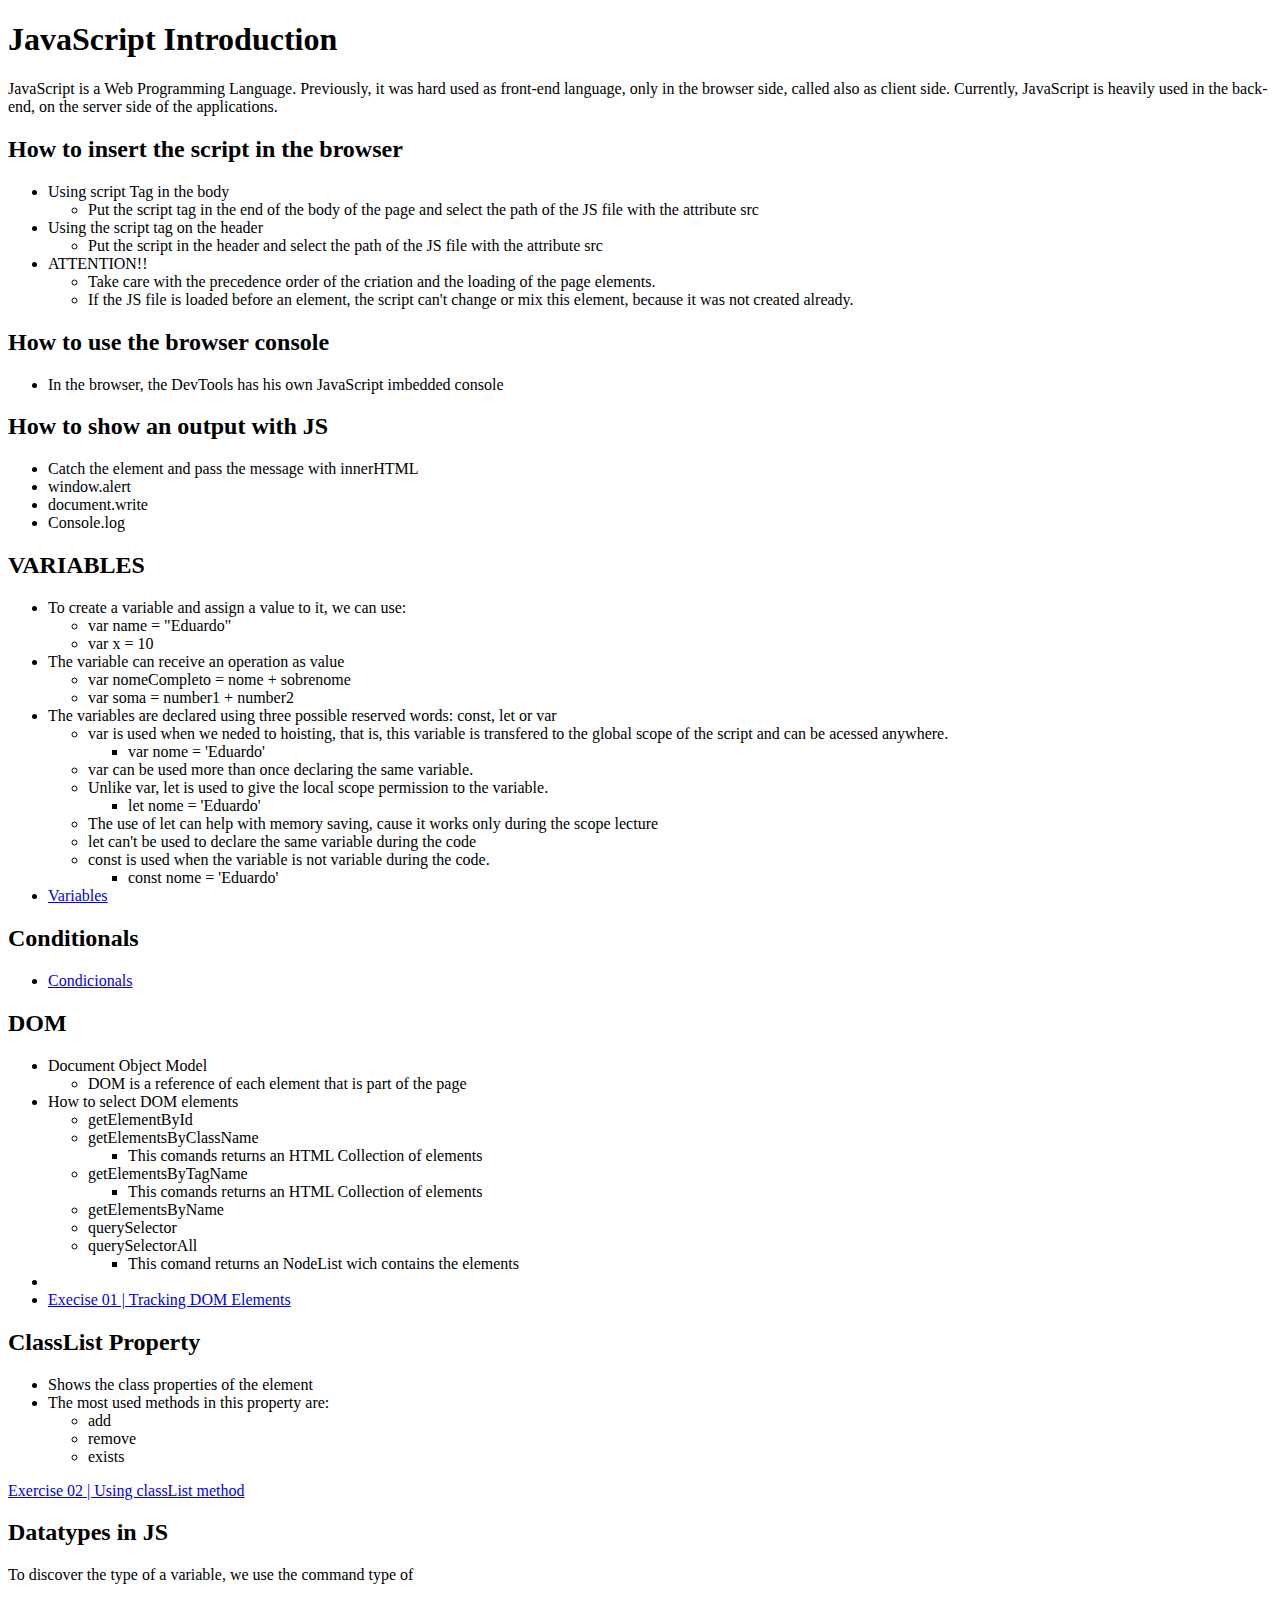
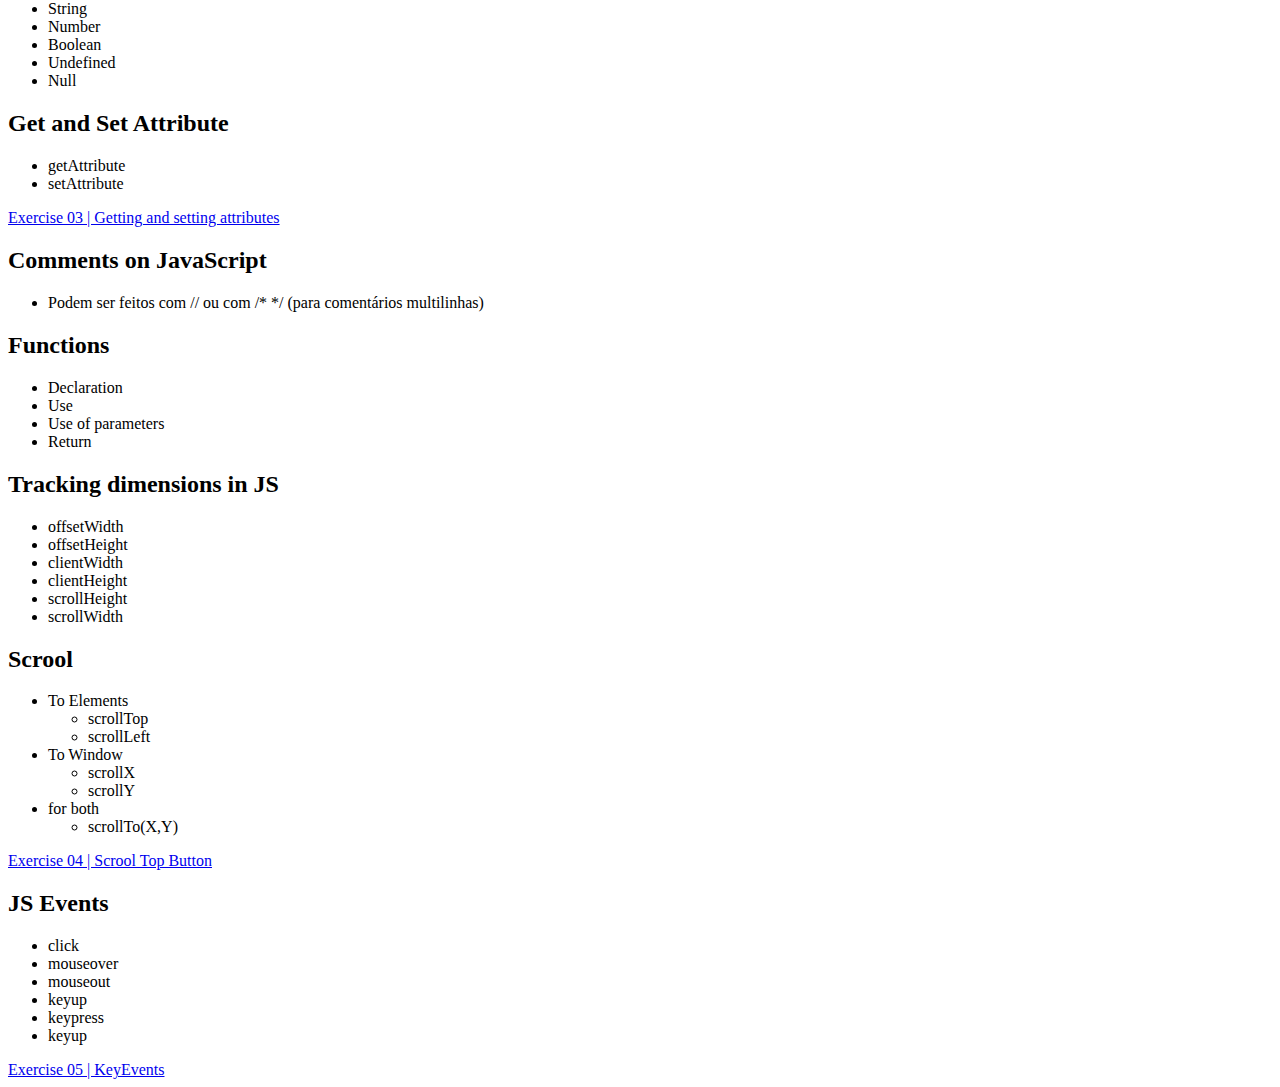
<file: index.html>
<!DOCTYPE html>
<html lang="en">
<head>
    <meta charset="UTF-8">
    <meta http-equiv="X-UA-Compatible" content="IE=edge">
    <meta name="viewport" content="width=device-width, initial-scale=1.0">
    <title>JavaScript</title>
</head>
<body>
    <h1>JavaScript Introduction</h1>
    <p>JavaScript is a Web Programming Language. Previously, it was hard used as front-end language, only in the browser side, called also as client side. Currently, JavaScript is heavily used in the back-end, on the server side of the applications.</p>
    
    <h2>How to insert the script in the browser</h2>
    <ul>
        <li>Using script Tag in the body
            <ul>
                <li>Put the script tag in the end of the body of the page and select the path of the JS file with the attribute src</li>
            </ul>
        </li>
        <li>Using the script tag on the header
            <ul>
                <li>Put the script in the header and select the path of the JS file with the attribute src</li>
            </ul>
        </li>
        <li>ATTENTION!!
            <ul>
                <li>Take care with the precedence order of the criation and the loading of the page elements.</li>
                <li>If the JS file is loaded before an element, the script can't change or mix this element, because it was not created already.</li>
            </ul>
        </li>
    </ul>

    <h2>How to use the browser console</h2>
    <ul>
        <li>In the browser, the DevTools has his own JavaScript imbedded console</li>
    </ul>

    <h2>How to show an output with JS</h2>
    <ul>
        <li>Catch the element and pass the message with innerHTML</li>
        <li>window.alert</li>
        <li>document.write</li>
        <li>Console.log</li>
    </ul>

    <h2>VARIABLES</h2>
    <ul>
        <li>To create a variable and assign a value to it, we can use:
            <ul>
                <li>var name = "Eduardo"</li>
                <li>var x = 10</li>
            </ul>
        </li>
        <li>The variable can receive an operation as value
            <ul>
                <li>var nomeCompleto = nome + sobrenome</li>
                <li>var soma = number1 + number2</li>
            </ul>
        </li>
        <li>The variables are declared using three possible reserved words: const, let or var
            <ul>
                <li>var is used when we neded to hoisting, that is, this variable is transfered to the global scope of the script and can be acessed anywhere.
                    <ul>
                        <li>var nome = 'Eduardo'</li>
                    </ul>
                </li>
                <li>var can be used more than once declaring the same variable.</li>
            </ul>
            <ul>
                <li>Unlike var, let is used to give the local scope permission to the variable.
                    <ul>
                        <li>let nome = 'Eduardo'</li>
                    </ul>
                </li>
                <li>The use of let can help with memory saving, cause it works only during the scope lecture</li>
                <li>let can't be used to declare the same variable during the code</li>
            </ul>
            <ul>
                <li>const is used when the variable is not variable during the code.
                    <ul>
                        <li>const nome = 'Eduardo'</li>
                    </ul>
                </li>
            </ul>
        </li>
        <li><a href="./variables.js">Variables</a></li>
    </ul>

    <h2>Conditionals</h2>
    <ul>
        <li><a href="./conditionals.js">Condicionals</a></li>
    </ul>

    <h2>DOM</h2>
    <ul>
        <li>Document Object Model
            <ul>
                <li>DOM is a reference of each element that is part of the page</li>
            </ul>
        </li>
        <li>
            How to select DOM elements
            <ul>
                <li>getElementById</li>
                <li>getElementsByClassName
                    <ul>
                        <li>This comands returns an HTML Collection of elements</li>
                    </ul>
                </li>
                <li>getElementsByTagName</li>
                <ul>
                    <li>This comands returns an HTML Collection of elements</li>
                </ul>
                <li>getElementsByName</li>
                <li>querySelector</li>
                <li>querySelectorAll
                    <ul>
                        <li>This comand returns an NodeList wich contains the elements</li>
                    </ul>
                </li>
            </ul>
        </li>
        <li><a href="./DomSelection.js"></a></li>
        <li><a href="./exercise01/exercise01.html">Execise 01 | Tracking DOM Elements</a></li>
    </ul>

    <h2>ClassList Property</h2>
    <ul>
        <li>Shows the class properties of the element</li>
        <li>The most used methods in this property are:
            <ul>
                <li>add</li>
                <li>remove</li>
                <li>exists</li>
            </ul>
        </li>
    </ul>

    <a href="./exercise02/exercise02.html">Exercise 02 | Using classList method</a>

    <h2>Datatypes in JS</h2>
    <p>To discover the type of a variable, we use the command type of</p>
    <ul>
        <li>String</li>
        <li>Number</li>
        <li>Boolean</li>
        <li>Undefined</li>
        <li>Null</li>
    </ul>

    <h2>Get and Set Attribute</h2>
    <ul>
        <li>getAttribute</li>
        <li>setAttribute</li>
    </ul>

    <a href="./exercise03/exercise03.html">Exercise 03 | Getting and setting attributes</a>

    <h2>Comments on JavaScript</h2>
    <ul>
        <li>Podem ser feitos com // ou com /* */ (para comentários multilinhas)</li>
    </ul>

    <h2>Functions</h2>
    <ul>
        <li>Declaration</li>
        <li>Use</li>
        <li>Use of parameters</li>
        <li>Return</li>
    </ul>

    <h2>Tracking dimensions in JS</h2>
    <ul>
        <li>offsetWidth</li>
        <li>offsetHeight</li>
        <li>clientWidth</li>
        <li>clientHeight</li>
        <li>scrollHeight</li>
        <li>scrollWidth</li>
    </ul>

    <h2>Scrool</h2>
    <ul>
        <li>To Elements
            <ul>
                <li>scrollTop</li>
                <li>scrollLeft</li>
            </ul>
        </li>
        <li>To Window</li>
        <ul>
            <li>scrollX</li>
            <li>scrollY</li>
        </ul>
        <li>for both
            <ul>
                <li>scrollTo(X,Y)</li>
            </ul>
        </li>
    </ul>
    <a href="./exercise04/exercise04.html">Exercise 04 | Scrool Top Button</a>

    <h2>JS Events</h2>
    <ul>
        <li>click</li>
        <li>mouseover</li>
        <li>mouseout</li>
        <li>keyup</li>
        <li>keypress</li>
        <li>keyup</li>
    </ul>

    <a href="./exercise05/exercise05.html">Exercise 05 | KeyEvents</a>
</body>
</html>
</file>
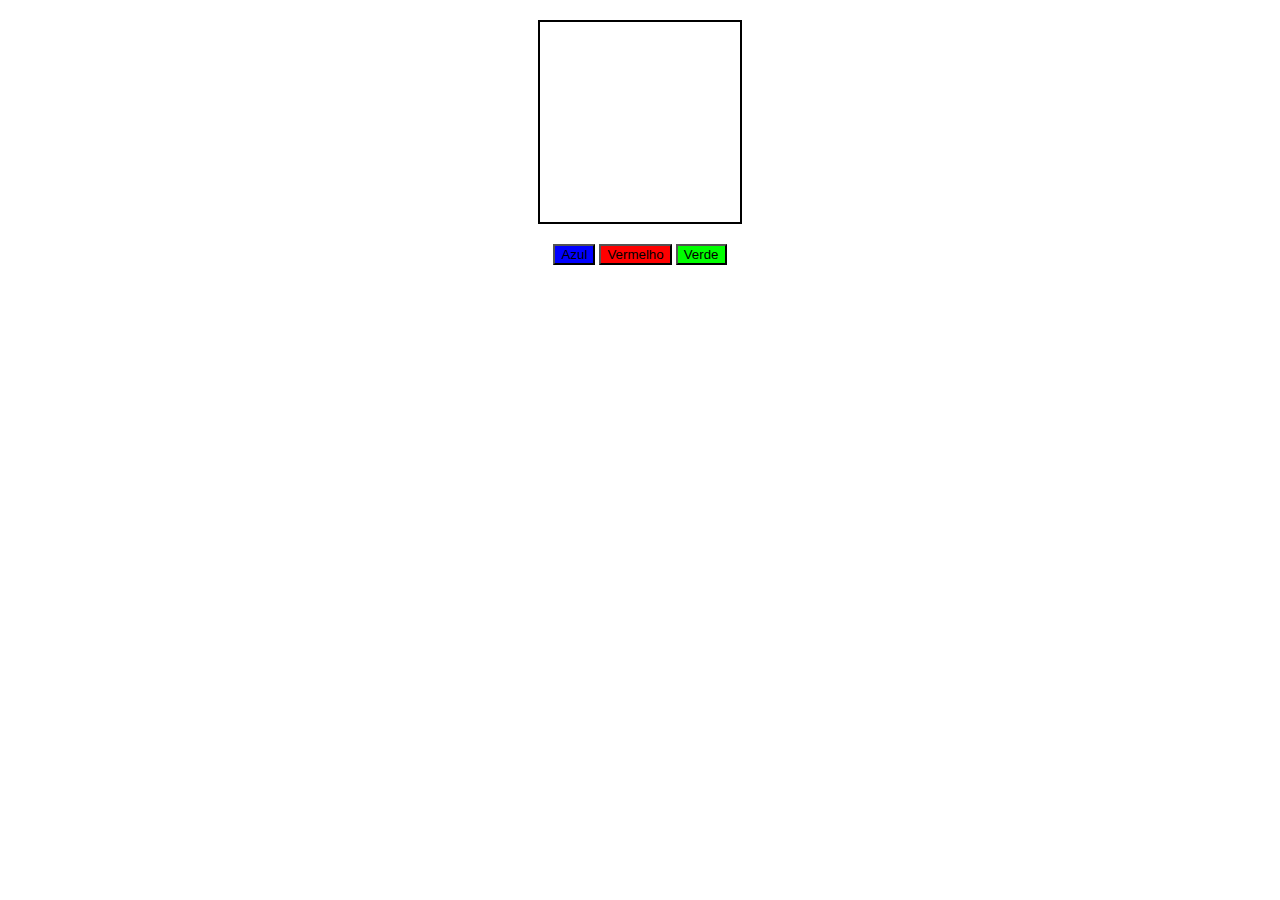
<file: exercise01/exercise01.html>
<!DOCTYPE html>
<html lang="en">
<head>
    <meta charset="UTF-8">
    <meta http-equiv="X-UA-Compatible" content="IE=edge">
    <meta name="viewport" content="width=device-width, initial-scale=1.0">
    <title>Document</title>
    <link rel="stylesheet" href="./exercise01.css">
</head>
<body>
    <div id='example' class=''></div>
    <div class="buttons">
        <button value='azul' class='azul' onclick="changeBoxColor(value)">Azul</button>
        <button value='vermelho' class='vermelho' onclick="changeBoxColor(value)">Vermelho</button>
        <button value='verde' class='verde' onclick="changeBoxColor(value)">Verde</button>
    </div>
    <script src="./exercise01.js"></script>
</body>
</html>
</file>
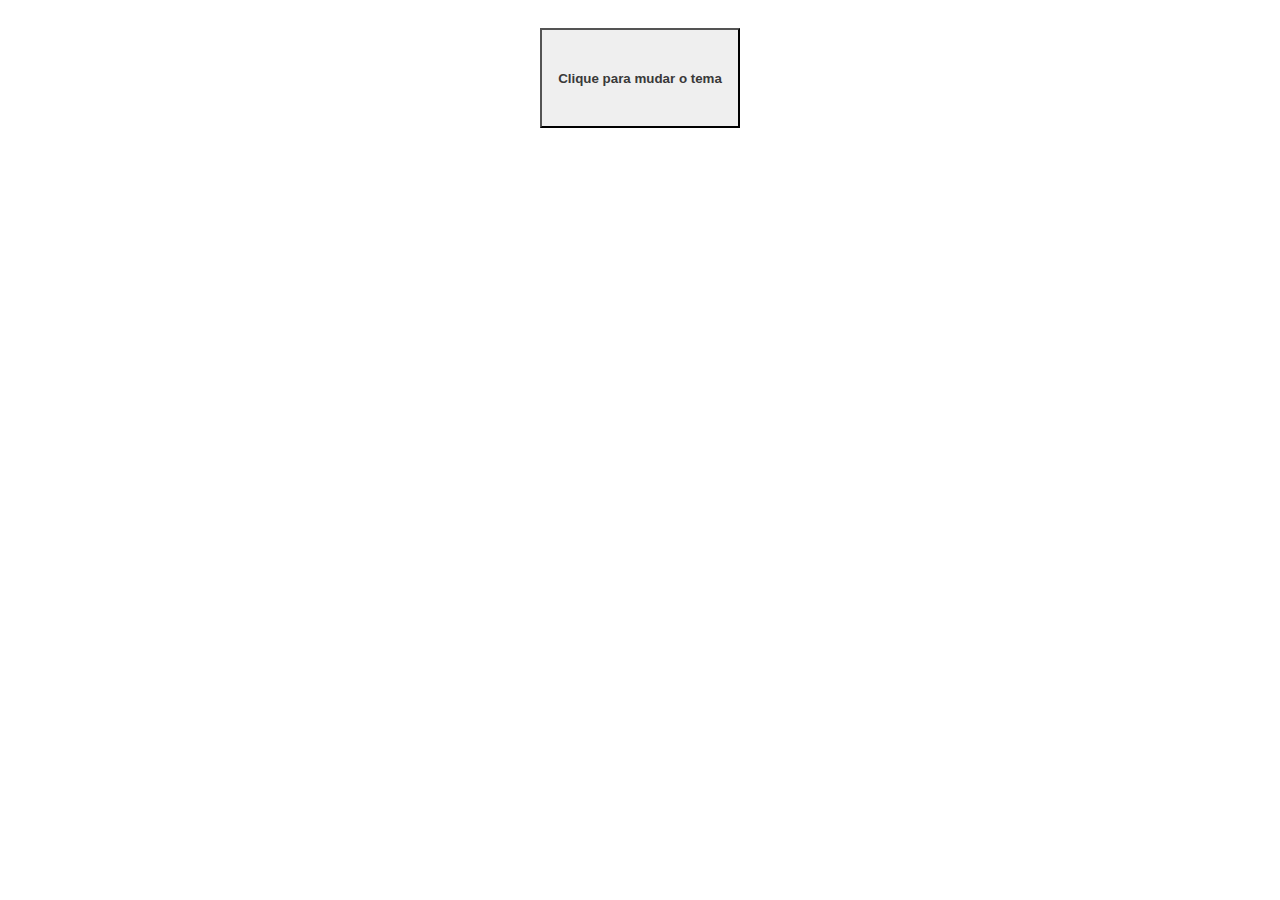
<file: exercise02/exercise02.html>
<!DOCTYPE html>
<html lang="en">
<head>
    <meta charset="UTF-8">
    <meta http-equiv="X-UA-Compatible" content="IE=edge">
    <meta name="viewport" content="width=device-width, initial-scale=1.0">
    <link rel="stylesheet" href="./exercise02.css">
    <title>Document</title>
</head>
<body>
    <button onclick='changeTheme()' class='ligth'>Clique para mudar o tema</button>
    <script src='./exercise02.js'></script>
</body>
</html>
</file>
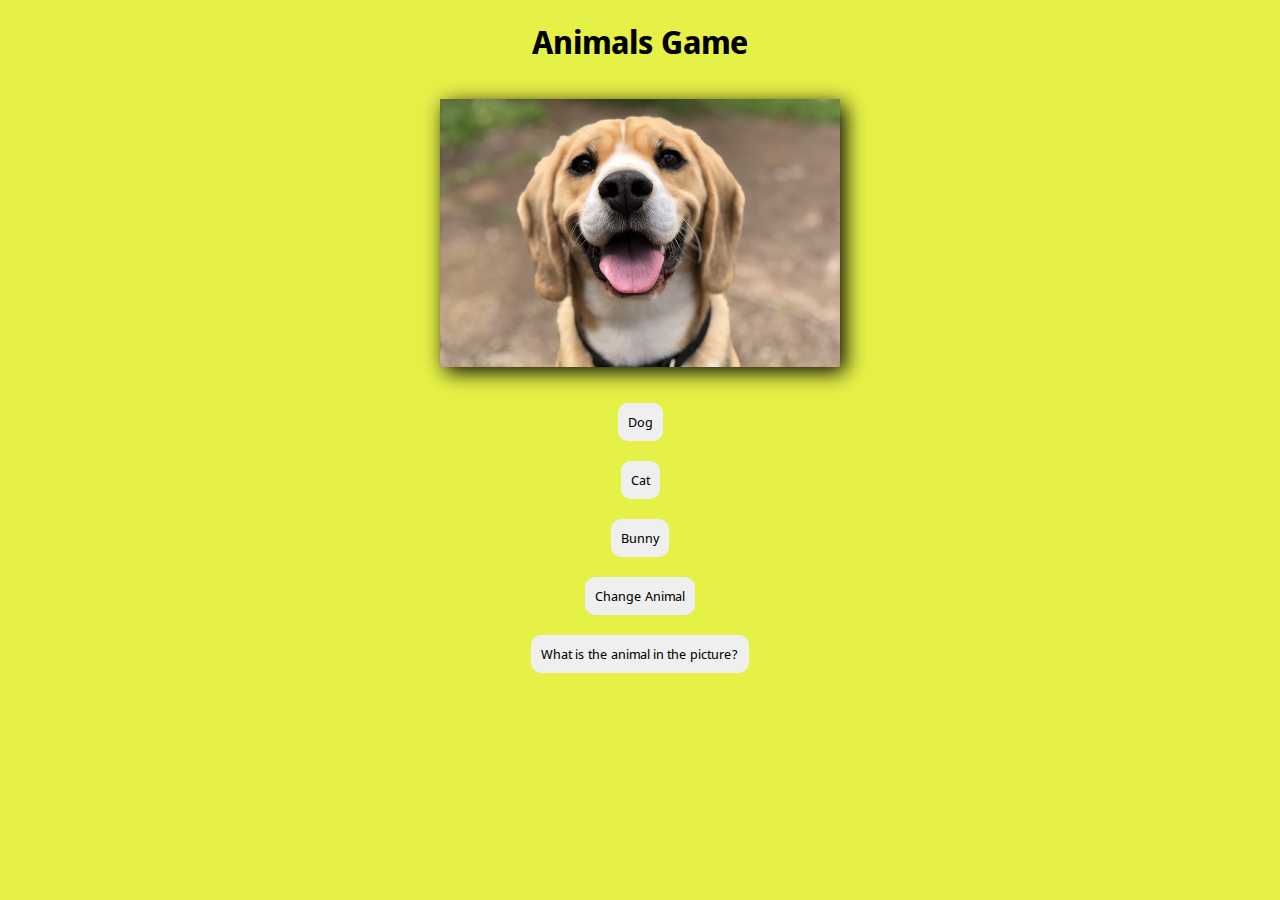
<file: exercise03/exercise03.html>
<!DOCTYPE html>
<html lang="en">
<head>
    <meta charset="UTF-8">
    <meta http-equiv="X-UA-Compatible" content="IE=edge">
    <meta name="viewport" content="width=device-width, initial-scale=1.0">
    <link rel="stylesheet" href="./exercise03.css">
    <link rel="preconnect" href="https://fonts.googleapis.com">
<link rel="preconnect" href="https://fonts.gstatic.com" crossorigin>
<link href="https://fonts.googleapis.com/css2?family=Noto+Sans+Display:wght@200;400;500;600;800&display=swap" rel="stylesheet">
    <title>Document</title>
</head>
<body>
    <h1>Animals Game</h1>
    <div class="animal-img">
        <img data-animal='dog' src="./dog.jpg" alt="Dog">
    </div>
    <div class="buttons-area">
        <button class='animal' onclick="changeAnimal('dog')">Dog</button>
        <button class='animal' onclick="changeAnimal('cat')">Cat</button>
        <button class='animal' onclick="changeAnimal('bunny')">Bunny</button>
        <button onclick='nextAnimal()'>Change Animal</button>
        <button onclick='alertAnimal()'>What is the animal in the picture?</button>
    </div>
    <script src='./exercise03.js'></script>
</body>
</html>
</file>
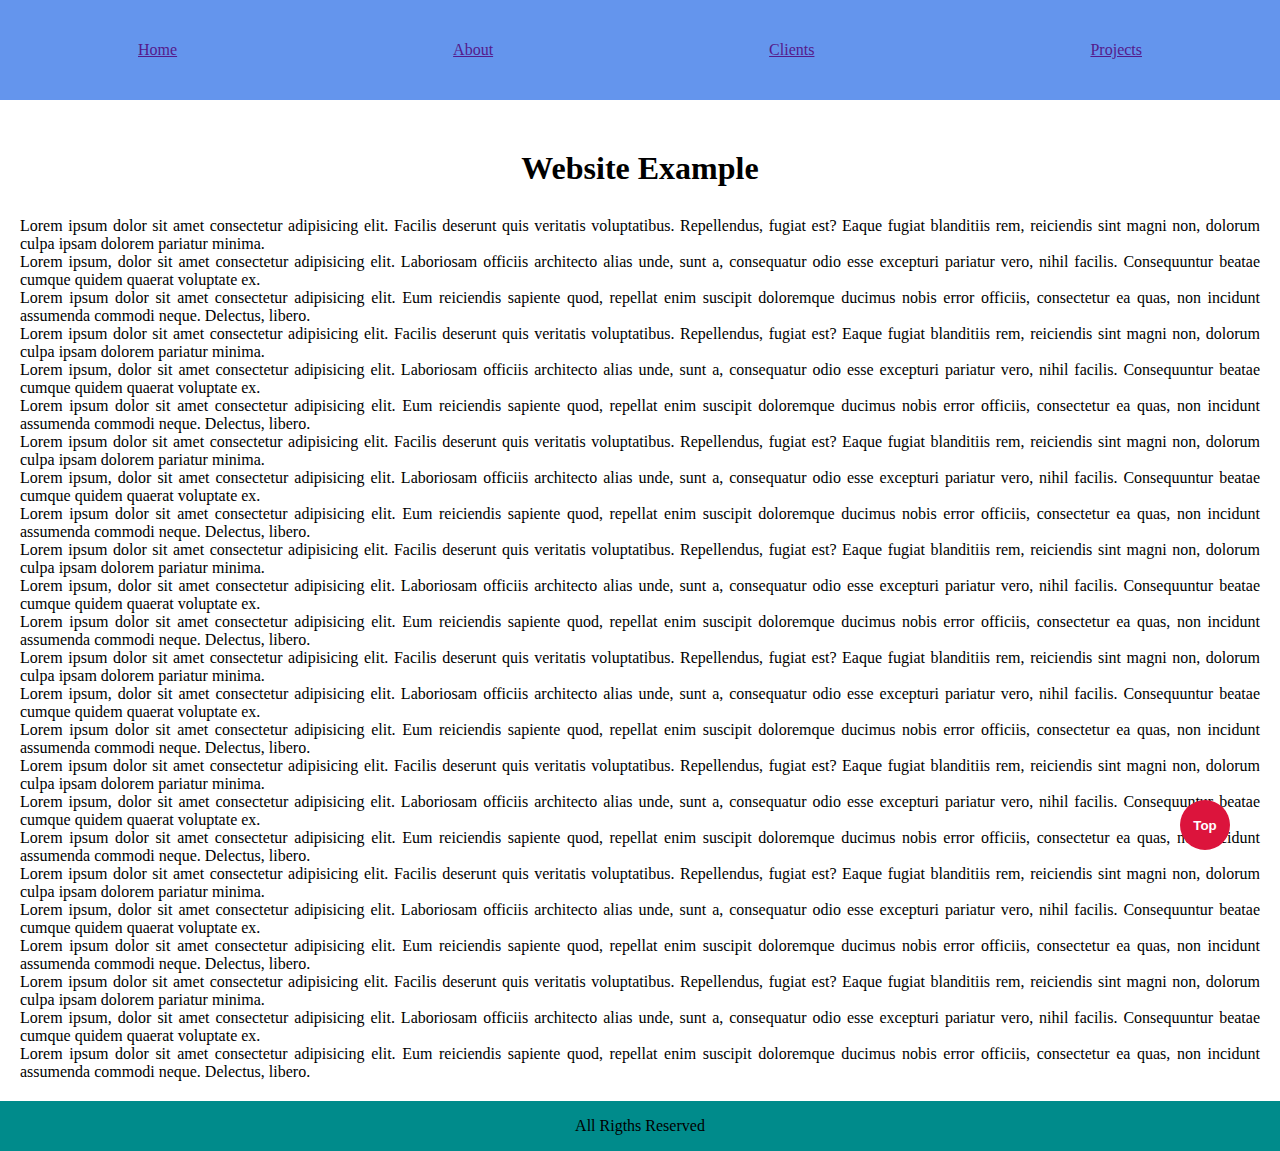
<file: exercise04/exercise04.html>
<!DOCTYPE html>
<html lang="en">
<head>
    <meta charset="UTF-8">
    <meta http-equiv="X-UA-Compatible" content="IE=edge">
    <meta name="viewport" content="width=device-width, initial-scale=1.0">

    <link rel="stylesheet" href="./exercise04.css">

    <title>Document</title>
</head>
<body>
    <header>
        <ul>
            <li>
                <a href="">Home</a>
            </li>
            <li>
                <a href="">About</a>
            </li>
            <li>
                <a href="">Clients</a>
            </li>
            <li>
                <a href="">Projects</a>
            </li>
        </ul>
    </header>
    <button class='scrollTop off' onclick="moveUp()">Top</button>
    <main>
        <h1>Website Example</h1>
        <p>Lorem ipsum dolor sit amet consectetur adipisicing elit. Facilis deserunt quis veritatis voluptatibus. Repellendus, fugiat est? Eaque fugiat blanditiis rem, reiciendis sint magni non, dolorum culpa ipsam dolorem pariatur minima.</p>
        <p>Lorem ipsum, dolor sit amet consectetur adipisicing elit. Laboriosam officiis architecto alias unde, sunt a, consequatur odio esse excepturi pariatur vero, nihil facilis. Consequuntur beatae cumque quidem quaerat voluptate ex.</p>
        <p>Lorem ipsum dolor sit amet consectetur adipisicing elit. Eum reiciendis sapiente quod, repellat enim suscipit doloremque ducimus nobis error officiis, consectetur ea quas, non incidunt assumenda commodi neque. Delectus, libero.</p>
        <p>Lorem ipsum dolor sit amet consectetur adipisicing elit. Facilis deserunt quis veritatis voluptatibus. Repellendus, fugiat est? Eaque fugiat blanditiis rem, reiciendis sint magni non, dolorum culpa ipsam dolorem pariatur minima.</p>
        <p>Lorem ipsum, dolor sit amet consectetur adipisicing elit. Laboriosam officiis architecto alias unde, sunt a, consequatur odio esse excepturi pariatur vero, nihil facilis. Consequuntur beatae cumque quidem quaerat voluptate ex.</p>
        <p>Lorem ipsum dolor sit amet consectetur adipisicing elit. Eum reiciendis sapiente quod, repellat enim suscipit doloremque ducimus nobis error officiis, consectetur ea quas, non incidunt assumenda commodi neque. Delectus, libero.</p>
        <p>Lorem ipsum dolor sit amet consectetur adipisicing elit. Facilis deserunt quis veritatis voluptatibus. Repellendus, fugiat est? Eaque fugiat blanditiis rem, reiciendis sint magni non, dolorum culpa ipsam dolorem pariatur minima.</p>
        <p>Lorem ipsum, dolor sit amet consectetur adipisicing elit. Laboriosam officiis architecto alias unde, sunt a, consequatur odio esse excepturi pariatur vero, nihil facilis. Consequuntur beatae cumque quidem quaerat voluptate ex.</p>
        <p>Lorem ipsum dolor sit amet consectetur adipisicing elit. Eum reiciendis sapiente quod, repellat enim suscipit doloremque ducimus nobis error officiis, consectetur ea quas, non incidunt assumenda commodi neque. Delectus, libero.</p>
        <p>Lorem ipsum dolor sit amet consectetur adipisicing elit. Facilis deserunt quis veritatis voluptatibus. Repellendus, fugiat est? Eaque fugiat blanditiis rem, reiciendis sint magni non, dolorum culpa ipsam dolorem pariatur minima.</p>
        <p>Lorem ipsum, dolor sit amet consectetur adipisicing elit. Laboriosam officiis architecto alias unde, sunt a, consequatur odio esse excepturi pariatur vero, nihil facilis. Consequuntur beatae cumque quidem quaerat voluptate ex.</p>
        <p>Lorem ipsum dolor sit amet consectetur adipisicing elit. Eum reiciendis sapiente quod, repellat enim suscipit doloremque ducimus nobis error officiis, consectetur ea quas, non incidunt assumenda commodi neque. Delectus, libero.</p>
        <p>Lorem ipsum dolor sit amet consectetur adipisicing elit. Facilis deserunt quis veritatis voluptatibus. Repellendus, fugiat est? Eaque fugiat blanditiis rem, reiciendis sint magni non, dolorum culpa ipsam dolorem pariatur minima.</p>
        <p>Lorem ipsum, dolor sit amet consectetur adipisicing elit. Laboriosam officiis architecto alias unde, sunt a, consequatur odio esse excepturi pariatur vero, nihil facilis. Consequuntur beatae cumque quidem quaerat voluptate ex.</p>
        <p>Lorem ipsum dolor sit amet consectetur adipisicing elit. Eum reiciendis sapiente quod, repellat enim suscipit doloremque ducimus nobis error officiis, consectetur ea quas, non incidunt assumenda commodi neque. Delectus, libero.</p>
        <p>Lorem ipsum dolor sit amet consectetur adipisicing elit. Facilis deserunt quis veritatis voluptatibus. Repellendus, fugiat est? Eaque fugiat blanditiis rem, reiciendis sint magni non, dolorum culpa ipsam dolorem pariatur minima.</p>
        <p>Lorem ipsum, dolor sit amet consectetur adipisicing elit. Laboriosam officiis architecto alias unde, sunt a, consequatur odio esse excepturi pariatur vero, nihil facilis. Consequuntur beatae cumque quidem quaerat voluptate ex.</p>
        <p>Lorem ipsum dolor sit amet consectetur adipisicing elit. Eum reiciendis sapiente quod, repellat enim suscipit doloremque ducimus nobis error officiis, consectetur ea quas, non incidunt assumenda commodi neque. Delectus, libero.</p>
        <p>Lorem ipsum dolor sit amet consectetur adipisicing elit. Facilis deserunt quis veritatis voluptatibus. Repellendus, fugiat est? Eaque fugiat blanditiis rem, reiciendis sint magni non, dolorum culpa ipsam dolorem pariatur minima.</p>
        <p>Lorem ipsum, dolor sit amet consectetur adipisicing elit. Laboriosam officiis architecto alias unde, sunt a, consequatur odio esse excepturi pariatur vero, nihil facilis. Consequuntur beatae cumque quidem quaerat voluptate ex.</p>
        <p>Lorem ipsum dolor sit amet consectetur adipisicing elit. Eum reiciendis sapiente quod, repellat enim suscipit doloremque ducimus nobis error officiis, consectetur ea quas, non incidunt assumenda commodi neque. Delectus, libero.</p>
        <p>Lorem ipsum dolor sit amet consectetur adipisicing elit. Facilis deserunt quis veritatis voluptatibus. Repellendus, fugiat est? Eaque fugiat blanditiis rem, reiciendis sint magni non, dolorum culpa ipsam dolorem pariatur minima.</p>
        <p>Lorem ipsum, dolor sit amet consectetur adipisicing elit. Laboriosam officiis architecto alias unde, sunt a, consequatur odio esse excepturi pariatur vero, nihil facilis. Consequuntur beatae cumque quidem quaerat voluptate ex.</p>
        <p>Lorem ipsum dolor sit amet consectetur adipisicing elit. Eum reiciendis sapiente quod, repellat enim suscipit doloremque ducimus nobis error officiis, consectetur ea quas, non incidunt assumenda commodi neque. Delectus, libero.</p>
    </main>
    <footer>
        <p>All Rigths Reserved</p>
    </footer>
    <script src='./exercise04.js'></script>
</body>
</html>
</file>
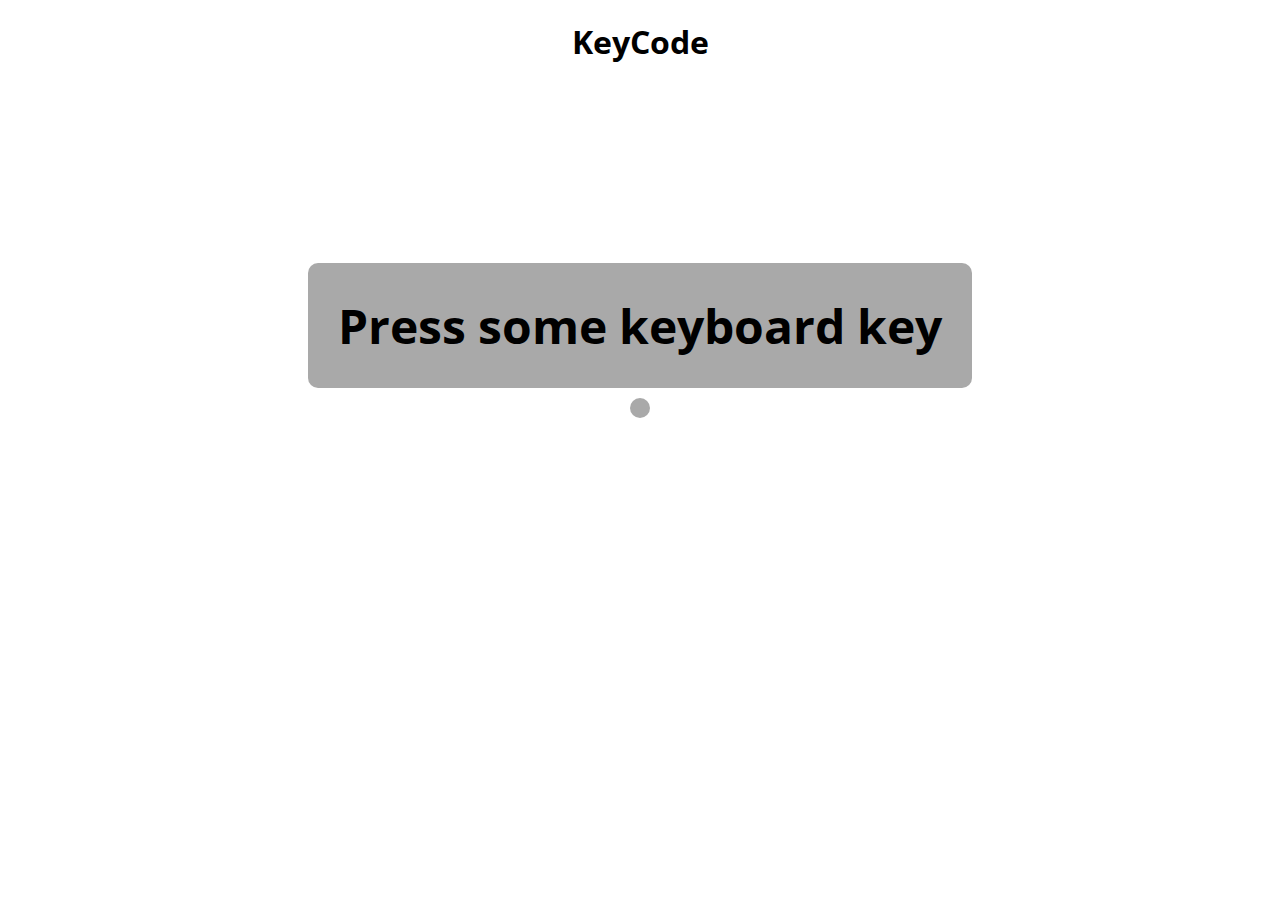
<file: exercise05/exercise05.html>
<!DOCTYPE html>
<html lang="en">
<head>
    <meta charset="UTF-8">
    <meta http-equiv="X-UA-Compatible" content="IE=edge">
    <meta name="viewport" content="width=device-width, initial-scale=1.0">
    <link rel="stylesheet" href="./exercise05.css">

    <link rel="preconnect" href="https://fonts.googleapis.com">
<link rel="preconnect" href="https://fonts.gstatic.com" crossorigin>
<link href="https://fonts.googleapis.com/css2?family=Open+Sans:wght@300;400;500;600;700&display=swap" rel="stylesheet">
    <title>Document</title>
</head>
<body>
    <h1>KeyCode</h1>
    <main>
        <div class="key">
            <span class='key-pressed'>Press some keyboard key</span>
            <span class='key-code'></span>
        </div>
    </main>
    <script src="./exercise05.js"></script>
</body>
</html>
</file>
<file: exercise01/exercise01.css>
body{
    text-align: center;
}
#example{
    margin:20px auto;
    border:2px solid #000;;
    width: 200px;
    height: 200px;
}
.azul{
    background-color: #0000ff;
}
.vermelho{
    background-color:#ff0000;
}
.verde{
    background-color: #00ff00;
}
</file>
<file: exercise02/exercise02.css>
body{
    text-align: center;
}
button{
    width:200px;
    height: 100px;
    margin: 20px auto;
    font-weight: 700;
}
button.ligth{
    background-color: #efefef;
    color:#393939;
}
button.dark{
    background-color: #393939;
    color:#efefef;
}
</file>
<file: exercise03/exercise03.css>
*{
    padding:0;
    margin:0;
    box-sizing:border-box;
}

body{
    font-family:'Noto Sans Display', sans-serif;
    width: 100%;
    background-color: rgb(230, 241, 72);
}

h1{
    text-align: center;
    margin: 20px 0;
}

div.animal-img{
    width: 50%;
    max-width: 400px;
    height: 300px;
    margin: 0 auto;

    display:flex;
    align-items: center;
    justify-content: center;
     
}

div.animal-img img{
    width: 100%;
    max-height: 300px;
    box-shadow: 5px 5px 20px #000;

    object-fit: cover;
}

div.buttons-area{
    margin:20px auto;

    display: flex;
    flex-direction:column;
    align-items:center;
    justify-content:center;
}

button{
    margin-bottom: 20px;
    font-family:'Noto Sans Display', sans-serif;
    padding: 10px;
    border-radius: 10px;
    outline:none;
    border:none;
    cursor:pointer;
}

button:hover{
    background-color: rgb(123, 87, 255);
    transition: 1s;
}
</file>
<file: exercise04/exercise04.css>
*{
    padding:0;
    margin:0;
    box-sizing: border-box;
}

header{
    height: 100px;
    background-color: cornflowerblue;

    display: flex;
    justify-content: center;
    align-items: center;
}

header ul, header li{
    list-style-type: none;
}

header ul{
    width:100%;
    display:flex;
    justify-content:space-around;
}

button.scrollTop{
    color:#fff;
    font-weight: bold;
    width: 50px;
    height: 50px;
    border-radius: 50%;
    background-color: crimson;
    border:none;

    position:fixed;
    right: 50px;
    bottom: 50px;

    justify-content: center;
    align-items: center;
}

button.scrollTop.off{
    animation: buttonOff 0.5s forwards;
}

button.scrollTop.on{
    animation: buttonOn 0.75s forwards;
}

@keyframes buttonOn{
    0%{
        opacity: 0%;
    }
    100%{
        opacity: 100%;
    }
}

@keyframes buttonOff {
    0%{
        opacity: 100%;
    }
    100%{
        opacity: 0%;
    }
}

main{
    padding:20px;
}

main h1{
    text-align:center;
    margin: 30px 0;
}

main p{
    text-align:justify;
}

footer{
    background-color: darkcyan;
    height: 50px;
    display: flex;
    justify-content: center;
    align-items: center;
}
</file>
<file: exercise05/exercise05.css>
*{
    padding:0;
    margin:0;
    box-sizing:border-box;
    font-family:'Open Sans', sans-serif;
}

h1{
    text-align:center;
    margin: 20px 0;
}

div.key{
    display: flex;
    flex-direction: column;
    align-items: center;
    justify-content: center;
    
    margin-top: 200px;
}

div.key span{
    padding: 10px;
    margin-bottom:10px;
    background-color: darkgray;
    border-radius:10px;
    font-size:0.75rem;
}

div.key span strong{
    font-weight: 600;
}

div.key span:first-child{
    padding: 30px;
    font-size:3rem;
    font-weight: 700;

    display: flex;
    align-items: center;
    justify-content: center;
}
</file>
